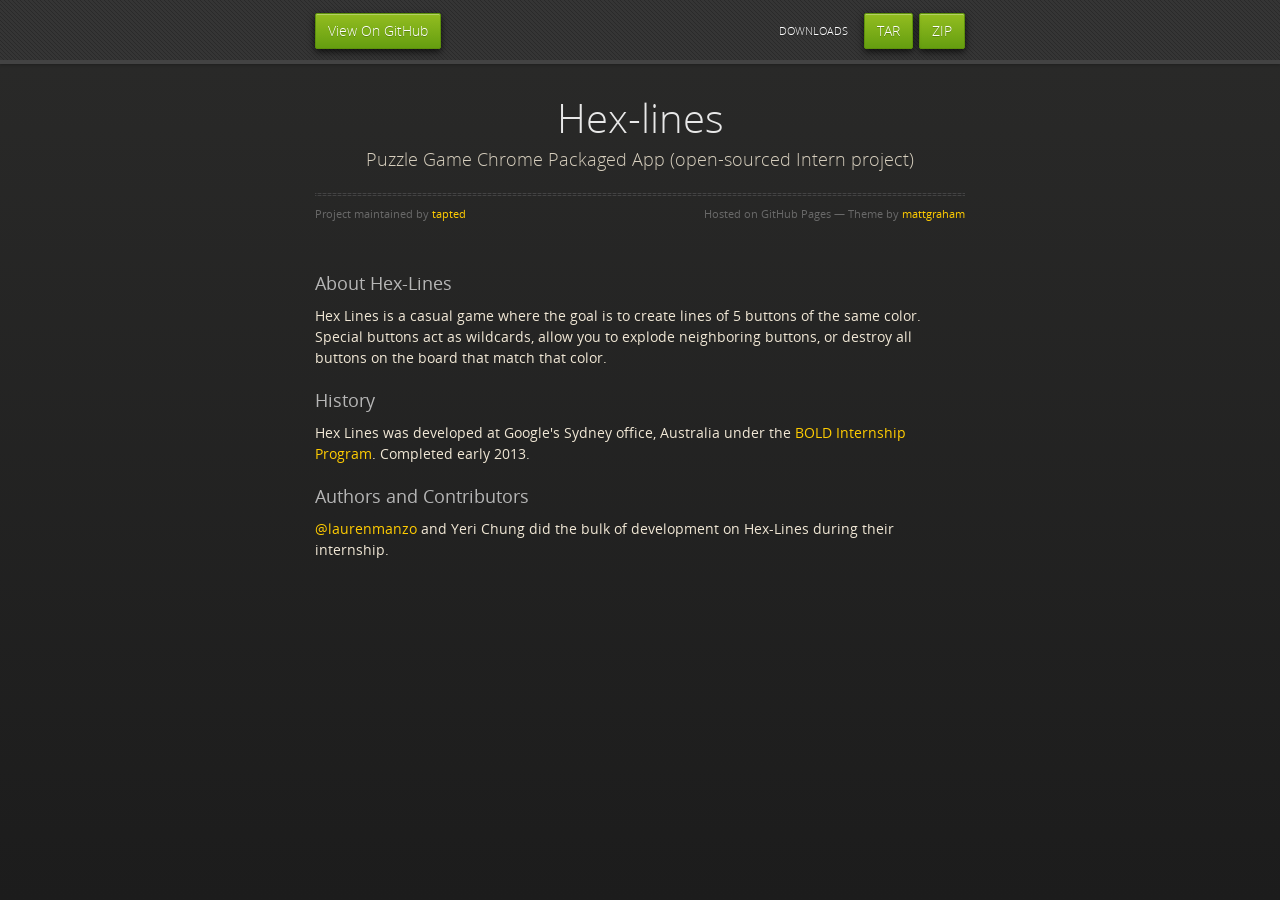
<file: index.html>
<!doctype html>
<html>
  <head>
    <meta charset="utf-8">
    <meta http-equiv="X-UA-Compatible" content="chrome=1">
    <title>Hex-lines by tapted</title>
    <link rel="stylesheet" href="stylesheets/styles.css">
    <link rel="stylesheet" href="stylesheets/pygment_trac.css">
    <script src="https://ajax.googleapis.com/ajax/libs/jquery/1.7.1/jquery.min.js"></script>
    <script src="javascripts/respond.js"></script>
    <!--[if lt IE 9]>
      <script src="//html5shiv.googlecode.com/svn/trunk/html5.js"></script>
    <![endif]-->
    <!--[if lt IE 8]>
    <link rel="stylesheet" href="stylesheets/ie.css">
    <![endif]-->
    <meta name="viewport" content="width=device-width, initial-scale=1, user-scalable=no">

  </head>
  <body>
      <div id="header">
        <nav>
          <li class="fork"><a href="https://github.com/tapted/hex-lines">View On GitHub</a></li>
          <li class="downloads"><a href="https://github.com/tapted/hex-lines/zipball/master">ZIP</a></li>
          <li class="downloads"><a href="https://github.com/tapted/hex-lines/tarball/master">TAR</a></li>
          <li class="title">DOWNLOADS</li>
        </nav>
      </div><!-- end header -->

    <div class="wrapper">

      <section>
        <div id="title">
          <h1>Hex-lines</h1>
          <p>Puzzle Game Chrome Packaged App (open-sourced Intern project)</p>
          <hr>
          <span class="credits left">Project maintained by <a href="https://github.com/tapted">tapted</a></span>
          <span class="credits right">Hosted on GitHub Pages &mdash; Theme by <a href="https://twitter.com/michigangraham">mattgraham</a></span>
        </div>

        <h3>
<a name="about-hex-lines" class="anchor" href="#about-hex-lines"><span class="octicon octicon-link"></span></a>About Hex-Lines</h3>

<p>Hex Lines is a casual game where the goal is to create lines of 5 buttons of the same color. Special buttons act as wildcards, allow you to explode neighboring buttons, or destroy all buttons on the board that match that color.</p>

<h3>
<a name="history" class="anchor" href="#history"><span class="octicon octicon-link"></span></a>History</h3>

<p>Hex Lines was developed at Google's Sydney office, Australia under the <a href="http://www.google.com/intl/en/jobs/bold/">BOLD Internship Program</a>. Completed early 2013.</p>

<h3>
<a name="authors-and-contributors" class="anchor" href="#authors-and-contributors"><span class="octicon octicon-link"></span></a>Authors and Contributors</h3>

<p><a href="https://github.com/laurenmanzo" class="user-mention">@laurenmanzo</a> and Yeri Chung did the bulk of development on Hex-Lines during their internship.</p>
      </section>

    </div>
    <!--[if !IE]><script>fixScale(document);</script><![endif]-->
    
  </body>
</html>
</file>
<file: stylesheets/styles.css>
@font-face {
  font-family: 'OpenSansLight';
  src: url("../fonts/OpenSans-Light-webfont.eot");
  src: url("../fonts/OpenSans-Light-webfont.eot?#iefix") format("embedded-opentype"), url("../fonts/OpenSans-Light-webfont.woff") format("woff"), url("../fonts/OpenSans-Light-webfont.ttf") format("truetype"), url("../fonts/OpenSans-Light-webfont.svg#OpenSansLight") format("svg");
  font-weight: normal;
  font-style: normal;
}

@font-face {
  font-family: 'OpenSansLightItalic';
  src: url("../fonts/OpenSans-LightItalic-webfont.eot");
  src: url("../fonts/OpenSans-LightItalic-webfont.eot?#iefix") format("embedded-opentype"), url("../fonts/OpenSans-LightItalic-webfont.woff") format("woff"), url("../fonts/OpenSans-LightItalic-webfont.ttf") format("truetype"), url("../fonts/OpenSans-LightItalic-webfont.svg#OpenSansLightItalic") format("svg");
  font-weight: normal;
  font-style: normal;
}

@font-face {
  font-family: 'OpenSansRegular';
  src: url("../fonts/OpenSans-Regular-webfont.eot");
  src: url("../fonts/OpenSans-Regular-webfont.eot?#iefix") format("embedded-opentype"), url("../fonts/OpenSans-Regular-webfont.woff") format("woff"), url("../fonts/OpenSans-Regular-webfont.ttf") format("truetype"), url("../fonts/OpenSans-Regular-webfont.svg#OpenSansRegular") format("svg");
  font-weight: normal;
  font-style: normal;
  -webkit-font-smoothing: antialiased;
}

@font-face {
  font-family: 'OpenSansItalic';
  src: url("../fonts/OpenSans-Italic-webfont.eot");
  src: url("../fonts/OpenSans-Italic-webfont.eot?#iefix") format("embedded-opentype"), url("../fonts/OpenSans-Italic-webfont.woff") format("woff"), url("../fonts/OpenSans-Italic-webfont.ttf") format("truetype"), url("../fonts/OpenSans-Italic-webfont.svg#OpenSansItalic") format("svg");
  font-weight: normal;
  font-style: normal;
  -webkit-font-smoothing: antialiased;
}

@font-face {
  font-family: 'OpenSansSemibold';
  src: url("../fonts/OpenSans-Semibold-webfont.eot");
  src: url("../fonts/OpenSans-Semibold-webfont.eot?#iefix") format("embedded-opentype"), url("../fonts/OpenSans-Semibold-webfont.woff") format("woff"), url("../fonts/OpenSans-Semibold-webfont.ttf") format("truetype"), url("../fonts/OpenSans-Semibold-webfont.svg#OpenSansSemibold") format("svg");
  font-weight: normal;
  font-style: normal;
  -webkit-font-smoothing: antialiased;
}

@font-face {
  font-family: 'OpenSansSemiboldItalic';
  src: url("../fonts/OpenSans-SemiboldItalic-webfont.eot");
  src: url("../fonts/OpenSans-SemiboldItalic-webfont.eot?#iefix") format("embedded-opentype"), url("../fonts/OpenSans-SemiboldItalic-webfont.woff") format("woff"), url("../fonts/OpenSans-SemiboldItalic-webfont.ttf") format("truetype"), url("../fonts/OpenSans-SemiboldItalic-webfont.svg#OpenSansSemiboldItalic") format("svg");
  font-weight: normal;
  font-style: normal;
  -webkit-font-smoothing: antialiased;
}

@font-face {
  font-family: 'OpenSansBold';
  src: url("../fonts/OpenSans-Bold-webfont.eot");
  src: url("../fonts/OpenSans-Bold-webfont.eot?#iefix") format("embedded-opentype"), url("../fonts/OpenSans-Bold-webfont.woff") format("woff"), url("../fonts/OpenSans-Bold-webfont.ttf") format("truetype"), url("../fonts/OpenSans-Bold-webfont.svg#OpenSansBold") format("svg");
  font-weight: normal;
  font-style: normal;
  -webkit-font-smoothing: antialiased;
}

@font-face {
  font-family: 'OpenSansBoldItalic';
  src: url("../fonts/OpenSans-BoldItalic-webfont.eot");
  src: url("../fonts/OpenSans-BoldItalic-webfont.eot?#iefix") format("embedded-opentype"), url("../fonts/OpenSans-BoldItalic-webfont.woff") format("woff"), url("../fonts/OpenSans-BoldItalic-webfont.ttf") format("truetype"), url("../fonts/OpenSans-BoldItalic-webfont.svg#OpenSansBoldItalic") format("svg");
  font-weight: normal;
  font-style: normal;
  -webkit-font-smoothing: antialiased;
}

/* normalize.css 2012-02-07T12:37 UTC - http://github.com/necolas/normalize.css */
/* =============================================================================
   HTML5 display definitions
   ========================================================================== */
/*
 * Corrects block display not defined in IE6/7/8/9 & FF3
 */
article,
aside,
details,
figcaption,
figure,
footer,
header,
hgroup,
nav,
section,
summary {
  display: block;
}

/*
 * Corrects inline-block display not defined in IE6/7/8/9 & FF3
 */
audio,
canvas,
video {
  display: inline-block;
  *display: inline;
  *zoom: 1;
}

/*
 * Prevents modern browsers from displaying 'audio' without controls
 */
audio:not([controls]) {
  display: none;
}

/*
 * Addresses styling for 'hidden' attribute not present in IE7/8/9, FF3, S4
 * Known issue: no IE6 support
 */
[hidden] {
  display: none;
}

/* =============================================================================
   Base
   ========================================================================== */
/*
 * 1. Corrects text resizing oddly in IE6/7 when body font-size is set using em units
 *    http://clagnut.com/blog/348/#c790
 * 2. Prevents iOS text size adjust after orientation change, without disabling user zoom
 *    www.456bereastreet.com/archive/201012/controlling_text_size_in_safari_for_ios_without_disabling_user_zoom/
 */
html {
  font-size: 100%;
  /* 1 */
  -webkit-text-size-adjust: 100%;
  /* 2 */
  -ms-text-size-adjust: 100%;
  /* 2 */
}

/*
 * Addresses font-family inconsistency between 'textarea' and other form elements.
 */
html,
button,
input,
select,
textarea {
  font-family: sans-serif;
}

/*
 * Addresses margins handled incorrectly in IE6/7
 */
body {
  margin: 0;
}

/* =============================================================================
   Links
   ========================================================================== */
/*
 * Addresses outline displayed oddly in Chrome
 */
a:focus {
  outline: thin dotted;
}

/*
 * Improves readability when focused and also mouse hovered in all browsers
 * people.opera.com/patrickl/experiments/keyboard/test
 */
a:hover,
a:active {
  outline: 0;
}

/* =============================================================================
   Typography
   ========================================================================== */
/*
 * Addresses font sizes and margins set differently in IE6/7
 * Addresses font sizes within 'section' and 'article' in FF4+, Chrome, S5
 */
h1 {
  font-size: 2em;
  margin: 0.67em 0;
}

h2 {
  font-size: 1.5em;
  margin: 0.83em 0;
}

h3 {
  font-size: 1.17em;
  margin: 1em 0;
}

h4 {
  font-size: 1em;
  margin: 1.33em 0;
}

h5 {
  font-size: 0.83em;
  margin: 1.67em 0;
}

h6 {
  font-size: 0.75em;
  margin: 2.33em 0;
}

/*
 * Addresses styling not present in IE7/8/9, S5, Chrome
 */
abbr[title] {
  border-bottom: 1px dotted;
}

/*
 * Addresses style set to 'bolder' in FF3+, S4/5, Chrome
*/
b,
strong {
  font-weight: bold;
}

blockquote {
  margin: 1em 40px;
}

/*
 * Addresses styling not present in S5, Chrome
 */
dfn {
  font-style: italic;
}

/*
 * Addresses styling not present in IE6/7/8/9
 */
mark {
  background: #ff0;
  color: #000;
}

/*
 * Addresses margins set differently in IE6/7
 */
p,
pre {
  margin: 1em 0;
}

/*
 * Corrects font family set oddly in IE6, S4/5, Chrome
 * en.wikipedia.org/wiki/User:Davidgothberg/Test59
 */
pre,
code,
kbd,
samp {
  font-family: monospace, serif;
  _font-family: 'courier new', monospace;
  font-size: 1em;
}

/*
 * 1. Addresses CSS quotes not supported in IE6/7
 * 2. Addresses quote property not supported in S4
 */
/* 1 */
q {
  quotes: none;
}

/* 2 */
q:before,
q:after {
  content: '';
  content: none;
}

small {
  font-size: 75%;
}

/*
 * Prevents sub and sup affecting line-height in all browsers
 * gist.github.com/413930
 */
sub,
sup {
  font-size: 75%;
  line-height: 0;
  position: relative;
  vertical-align: baseline;
}

sup {
  top: -0.5em;
}

sub {
  bottom: -0.25em;
}

/* =============================================================================
   Lists
   ========================================================================== */
/*
 * Addresses margins set differently in IE6/7
 */
dl,
menu,
ol,
ul {
  margin: 1em 0;
}

dd {
  margin: 0 0 0 40px;
}

/*
 * Addresses paddings set differently in IE6/7
 */
menu,
ol,
ul {
  padding: 0 0 0 40px;
}

/*
 * Corrects list images handled incorrectly in IE7
 */
nav ul,
nav ol {
  list-style: none;
  list-style-image: none;
}

/* =============================================================================
   Embedded content
   ========================================================================== */
/*
 * 1. Removes border when inside 'a' element in IE6/7/8/9, FF3
 * 2. Improves image quality when scaled in IE7
 *    code.flickr.com/blog/2008/11/12/on-ui-quality-the-little-things-client-side-image-resizing/
 */
img {
  border: 0;
  /* 1 */
  -ms-interpolation-mode: bicubic;
  /* 2 */
}

/*
 * Corrects overflow displayed oddly in IE9
 */
svg:not(:root) {
  overflow: hidden;
}

/* =============================================================================
   Figures
   ========================================================================== */
/*
 * Addresses margin not present in IE6/7/8/9, S5, O11
 */
figure {
  margin: 0;
}

/* =============================================================================
   Forms
   ========================================================================== */
/*
 * Corrects margin displayed oddly in IE6/7
 */
form {
  margin: 0;
}

/*
 * Define consistent border, margin, and padding
 */
fieldset {
  border: 1px solid #c0c0c0;
  margin: 0 2px;
  padding: 0.35em 0.625em 0.75em;
}

/*
 * 1. Corrects color not being inherited in IE6/7/8/9
 * 2. Corrects text not wrapping in FF3 
 * 3. Corrects alignment displayed oddly in IE6/7
 */
legend {
  border: 0;
  /* 1 */
  padding: 0;
  white-space: normal;
  /* 2 */
  *margin-left: -7px;
  /* 3 */
}

/*
 * 1. Corrects font size not being inherited in all browsers
 * 2. Addresses margins set differently in IE6/7, FF3+, S5, Chrome
 * 3. Improves appearance and consistency in all browsers
 */
button,
input,
select,
textarea {
  font-size: 100%;
  /* 1 */
  margin: 0;
  /* 2 */
  vertical-align: baseline;
  /* 3 */
  *vertical-align: middle;
  /* 3 */
}

/*
 * Addresses FF3/4 setting line-height on 'input' using !important in the UA stylesheet
 */
button,
input {
  line-height: normal;
  /* 1 */
}

/*
 * 1. Improves usability and consistency of cursor style between image-type 'input' and others
 * 2. Corrects inability to style clickable 'input' types in iOS
 * 3. Removes inner spacing in IE7 without affecting normal text inputs
 *    Known issue: inner spacing remains in IE6
 */
button,
input[type="button"],
input[type="reset"],
input[type="submit"] {
  cursor: pointer;
  /* 1 */
  -webkit-appearance: button;
  /* 2 */
  *overflow: visible;
  /* 3 */
}

/*
 * Re-set default cursor for disabled elements
 */
button[disabled],
input[disabled] {
  cursor: default;
}

/*
 * 1. Addresses box sizing set to content-box in IE8/9
 * 2. Removes excess padding in IE8/9
 * 3. Removes excess padding in IE7
      Known issue: excess padding remains in IE6
 */
input[type="checkbox"],
input[type="radio"] {
  box-sizing: border-box;
  /* 1 */
  padding: 0;
  /* 2 */
  *height: 13px;
  /* 3 */
  *width: 13px;
  /* 3 */
}

/*
 * 1. Addresses appearance set to searchfield in S5, Chrome
 * 2. Addresses box-sizing set to border-box in S5, Chrome (include -moz to future-proof)
 */
input[type="search"] {
  -webkit-appearance: textfield;
  /* 1 */
  -moz-box-sizing: content-box;
  -webkit-box-sizing: content-box;
  /* 2 */
  box-sizing: content-box;
}

/*
 * Removes inner padding and search cancel button in S5, Chrome on OS X
 */
input[type="search"]::-webkit-search-decoration,
input[type="search"]::-webkit-search-cancel-button {
  -webkit-appearance: none;
}

/*
 * Removes inner padding and border in FF3+
 * www.sitepen.com/blog/2008/05/14/the-devils-in-the-details-fixing-dojos-toolbar-buttons/
 */
button::-moz-focus-inner,
input::-moz-focus-inner {
  border: 0;
  padding: 0;
}

/*
 * 1. Removes default vertical scrollbar in IE6/7/8/9
 * 2. Improves readability and alignment in all browsers
 */
textarea {
  overflow: auto;
  /* 1 */
  vertical-align: top;
  /* 2 */
}

/* =============================================================================
   Tables
   ========================================================================== */
/*
 * Remove most spacing between table cells
 */
table {
  border-collapse: collapse;
  border-spacing: 0;
}

body {
  padding: 0px 0 20px 0px;
  margin: 0px;
  font: 14px/1.5 "OpenSansRegular", "Helvetica Neue", Helvetica, Arial, sans-serif;
  color: #f0e7d5;
  font-weight: normal;
  background: #252525;
  background-attachment: fixed !important;
  background: -webkit-gradient(linear, 50% 0%, 50% 100%, color-stop(0%, #2a2a29), color-stop(100%, #1c1c1c));
  background: -webkit-linear-gradient(#2a2a29, #1c1c1c);
  background: -moz-linear-gradient(#2a2a29, #1c1c1c);
  background: -o-linear-gradient(#2a2a29, #1c1c1c);
  background: -ms-linear-gradient(#2a2a29, #1c1c1c);
  background: linear-gradient(#2a2a29, #1c1c1c);
}

h1, h2, h3, h4, h5, h6 {
  color: #e8e8e8;
  margin: 0 0 10px;
  font-family: 'OpenSansRegular', "Helvetica Neue", Helvetica, Arial, sans-serif;
  font-weight: normal;
}

p, ul, ol, table, pre, dl {
  margin: 0 0 20px;
}

h1, h2, h3 {
  line-height: 1.1;
}

h1 {
  font-size: 28px;
}

h2 {
  font-size: 24px;
}

h4, h5, h6 {
  color: #e8e8e8;
}

h3 {
  font-size: 18px;
  line-height: 24px;
  font-family: 'OpenSansRegular', "Helvetica Neue", Helvetica, Arial, sans-serif !important;
  font-weight: normal;
  color: #b6b6b6;
}

a {
  color: #ffcc00;
  font-weight: 400;
  text-decoration: none;
}
a:hover {
  color: #ffeb9b;
}

a small {
  font-size: 11px;
  color: #666;
  margin-top: -0.6em;
  display: block;
}

ul {
  list-style-image: url("../images/bullet.png");
}

strong {
  font-family: 'OpenSansBold', "Helvetica Neue", Helvetica, Arial, sans-serif !important;
  font-weight: normal;
}

.wrapper {
  max-width: 650px;
  margin: 0 auto;
  position: relative;
  padding: 0 20px;
}

section img {
  max-width: 100%;
}

blockquote {
  border-left: 3px solid #ffcc00;
  margin: 0;
  padding: 0 0 0 20px;
  font-style: italic;
}

code {
  font-family: "Lucida Sans", Monaco, Bitstream Vera Sans Mono, Lucida Console, Terminal;
  color: #efefef;
  font-size: 13px;
  margin: 0 4px;
  padding: 4px 6px;
  -moz-border-radius: 2px;
  -webkit-border-radius: 2px;
  -o-border-radius: 2px;
  -ms-border-radius: 2px;
  -khtml-border-radius: 2px;
  border-radius: 2px;
}

pre {
  padding: 8px 15px;
  background: #191919;
  -moz-border-radius: 2px;
  -webkit-border-radius: 2px;
  -o-border-radius: 2px;
  -ms-border-radius: 2px;
  -khtml-border-radius: 2px;
  border-radius: 2px;
  border: 1px solid #121212;
  -moz-box-shadow: inset 0 1px 3px rgba(0, 0, 0, 0.3);
  -webkit-box-shadow: inset 0 1px 3px rgba(0, 0, 0, 0.3);
  -o-box-shadow: inset 0 1px 3px rgba(0, 0, 0, 0.3);
  box-shadow: inset 0 1px 3px rgba(0, 0, 0, 0.3);
  overflow: auto;
  overflow-y: hidden;
}
pre code {
  color: #efefef;
  text-shadow: 0px 1px 0px #000;
  margin: 0;
  padding: 0;
}

table {
  width: 100%;
  border-collapse: collapse;
}

th {
  text-align: left;
  padding: 5px 10px;
  border-bottom: 1px solid #434343;
  color: #b6b6b6;
  font-family: 'OpenSansSemibold', "Helvetica Neue", Helvetica, Arial, sans-serif !important;
  font-weight: normal;
}

td {
  text-align: left;
  padding: 5px 10px;
  border-bottom: 1px solid #434343;
}

hr {
  border: 0;
  outline: none;
  height: 3px;
  background: transparent url("../images/hr.gif") center center repeat-x;
  margin: 0 0 20px;
}

dt {
  color: #F0E7D5;
  font-family: 'OpenSansSemibold', "Helvetica Neue", Helvetica, Arial, sans-serif !important;
  font-weight: normal;
}

#header {
  z-index: 100;
  left: 0;
  top: 0px;
  height: 60px;
  width: 100%;
  position: fixed;
  background: url(../images/nav-bg.gif) #353535;
  border-bottom: 4px solid #434343;
  -moz-box-shadow: 0px 1px 3px rgba(0, 0, 0, 0.25);
  -webkit-box-shadow: 0px 1px 3px rgba(0, 0, 0, 0.25);
  -o-box-shadow: 0px 1px 3px rgba(0, 0, 0, 0.25);
  box-shadow: 0px 1px 3px rgba(0, 0, 0, 0.25);
}
#header nav {
  max-width: 650px;
  margin: 0 auto;
  padding: 0 10px;
  background: blue;
  margin: 6px auto;
}
#header nav li {
  font-family: 'OpenSansLight', "Helvetica Neue", Helvetica, Arial, sans-serif;
  font-weight: normal;
  list-style: none;
  display: inline;
  color: white;
  line-height: 50px;
  text-shadow: 0px 1px 0px rgba(0, 0, 0, 0.2);
  font-size: 14px;
}
#header nav li a {
  color: white;
  border: 1px solid #5d910b;
  background: -webkit-gradient(linear, 50% 0%, 50% 100%, color-stop(0%, #93bd20), color-stop(100%, #659e10));
  background: -webkit-linear-gradient(#93bd20, #659e10);
  background: -moz-linear-gradient(#93bd20, #659e10);
  background: -o-linear-gradient(#93bd20, #659e10);
  background: -ms-linear-gradient(#93bd20, #659e10);
  background: linear-gradient(#93bd20, #659e10);
  -moz-border-radius: 2px;
  -webkit-border-radius: 2px;
  -o-border-radius: 2px;
  -ms-border-radius: 2px;
  -khtml-border-radius: 2px;
  border-radius: 2px;
  -moz-box-shadow: inset 0px 1px 0px rgba(255, 255, 255, 0.3), 0px 3px 7px rgba(0, 0, 0, 0.7);
  -webkit-box-shadow: inset 0px 1px 0px rgba(255, 255, 255, 0.3), 0px 3px 7px rgba(0, 0, 0, 0.7);
  -o-box-shadow: inset 0px 1px 0px rgba(255, 255, 255, 0.3), 0px 3px 7px rgba(0, 0, 0, 0.7);
  box-shadow: inset 0px 1px 0px rgba(255, 255, 255, 0.3), 0px 3px 7px rgba(0, 0, 0, 0.7);
  background-color: #93bd20;
  padding: 10px 12px;
  margin-top: 6px;
  line-height: 14px;
  font-size: 14px;
  display: inline-block;
  text-align: center;
}
#header nav li a:hover {
  background: -webkit-gradient(linear, 50% 0%, 50% 100%, color-stop(0%, #749619), color-stop(100%, #527f0e));
  background: -webkit-linear-gradient(#749619, #527f0e);
  background: -moz-linear-gradient(#749619, #527f0e);
  background: -o-linear-gradient(#749619, #527f0e);
  background: -ms-linear-gradient(#749619, #527f0e);
  background: linear-gradient(#749619, #527f0e);
  background-color: #659e10;
  border: 1px solid #527f0e;
  -moz-box-shadow: inset 0px 1px 1px rgba(0, 0, 0, 0.2), 0px 1px 0px rgba(0, 0, 0, 0);
  -webkit-box-shadow: inset 0px 1px 1px rgba(0, 0, 0, 0.2), 0px 1px 0px rgba(0, 0, 0, 0);
  -o-box-shadow: inset 0px 1px 1px rgba(0, 0, 0, 0.2), 0px 1px 0px rgba(0, 0, 0, 0);
  box-shadow: inset 0px 1px 1px rgba(0, 0, 0, 0.2), 0px 1px 0px rgba(0, 0, 0, 0);
}
#header nav li.fork {
  float: left;
  margin-left: 0px;
}
#header nav li.downloads {
  float: right;
  margin-left: 6px;
}
#header nav li.title {
  float: right;
  margin-right: 10px;
  font-size: 11px;
}

section {
  max-width: 650px;
  padding: 30px 0px 50px 0px;
  margin: 20px 0;
  margin-top: 70px;
}
section #title {
  border: 0;
  outline: none;
  margin: 0 0 50px 0;
  padding: 0 0 5px 0;
}
section #title h1 {
  font-family: 'OpenSansLight', "Helvetica Neue", Helvetica, Arial, sans-serif;
  font-weight: normal;
  font-size: 40px;
  text-align: center;
  line-height: 36px;
}
section #title p {
  color: #d7cfbe;
  font-family: 'OpenSansLight', "Helvetica Neue", Helvetica, Arial, sans-serif;
  font-weight: normal;
  font-size: 18px;
  text-align: center;
}
section #title .credits {
  font-size: 11px;
  font-family: 'OpenSansRegular', "Helvetica Neue", Helvetica, Arial, sans-serif;
  font-weight: normal;
  color: #696969;
  margin-top: -10px;
}
section #title .credits.left {
  float: left;
}
section #title .credits.right {
  float: right;
}

@media print, screen and (max-width: 720px) {
  #title .credits {
    display: block;
    width: 100%;
    line-height: 30px;
    text-align: center;
  }
  #title .credits .left {
    float: none;
    display: block;
  }
  #title .credits .right {
    float: none;
    display: block;
  }
}
@media print, screen and (max-width: 480px) {
  #header {
    margin-top: -20px;
  }

  section {
    margin-top: 40px;
  }

  nav {
    display: none;
  }
}
</file>
<file: stylesheets/pygment_trac.css>
.highlight .hll { background-color: #404040 }
.highlight  { color: #d0d0d0 }
.highlight .c { color: #999999; font-style: italic } /* Comment */
.highlight .err { color: #a61717; background-color: #e3d2d2 } /* Error */
.highlight .g { color: #d0d0d0 } /* Generic */
.highlight .k { color: #6ab825; font-weight: normal } /* Keyword */
.highlight .l { color: #d0d0d0 } /* Literal */
.highlight .n { color: #d0d0d0 } /* Name */
.highlight .o { color: #d0d0d0 } /* Operator */
.highlight .x { color: #d0d0d0 } /* Other */
.highlight .p { color: #d0d0d0 } /* Punctuation */
.highlight .cm { color: #999999; font-style: italic } /* Comment.Multiline */
.highlight .cp { color: #cd2828; font-weight: normal } /* Comment.Preproc */
.highlight .c1 { color: #999999; font-style: italic } /* Comment.Single */
.highlight .cs { color: #e50808; font-weight: normal; background-color: #520000 } /* Comment.Special */
.highlight .gd { color: #d22323 } /* Generic.Deleted */
.highlight .ge { color: #d0d0d0; font-style: italic } /* Generic.Emph */
.highlight .gr { color: #d22323 } /* Generic.Error */
.highlight .gh { color: #ffffff; font-weight: normal } /* Generic.Heading */
.highlight .gi { color: #589819 } /* Generic.Inserted */
.highlight .go { color: #cccccc } /* Generic.Output */
.highlight .gp { color: #aaaaaa } /* Generic.Prompt */
.highlight .gs { color: #d0d0d0; font-weight: normal } /* Generic.Strong */
.highlight .gu { color: #ffffff; text-decoration: underline } /* Generic.Subheading */
.highlight .gt { color: #d22323 } /* Generic.Traceback */
.highlight .kc { color: #6ab825; font-weight: normal } /* Keyword.Constant */
.highlight .kd { color: #6ab825; font-weight: normal } /* Keyword.Declaration */
.highlight .kn { color: #6ab825; font-weight: normal } /* Keyword.Namespace */
.highlight .kp { color: #6ab825 } /* Keyword.Pseudo */
.highlight .kr { color: #6ab825; font-weight: normal } /* Keyword.Reserved */
.highlight .kt { color: #6ab825; font-weight: normal } /* Keyword.Type */
.highlight .ld { color: #d0d0d0 } /* Literal.Date */
.highlight .m { color: #3677a9 } /* Literal.Number */
.highlight .s { color: #9dd5f1 } /* Literal.String */
.highlight .na { color: #bbbbbb } /* Name.Attribute */
.highlight .nb { color: #24909d } /* Name.Builtin */
.highlight .nc { color: #447fcf; text-decoration: underline } /* Name.Class */
.highlight .no { color: #40ffff } /* Name.Constant */
.highlight .nd { color: #ffa500 } /* Name.Decorator */
.highlight .ni { color: #d0d0d0 } /* Name.Entity */
.highlight .ne { color: #bbbbbb } /* Name.Exception */
.highlight .nf { color: #447fcf } /* Name.Function */
.highlight .nl { color: #d0d0d0 } /* Name.Label */
.highlight .nn { color: #447fcf; text-decoration: underline } /* Name.Namespace */
.highlight .nx { color: #d0d0d0 } /* Name.Other */
.highlight .py { color: #d0d0d0 } /* Name.Property */
.highlight .nt { color: #6ab825;} /* Name.Tag */
.highlight .nv { color: #40ffff } /* Name.Variable */
.highlight .ow { color: #6ab825; font-weight: normal } /* Operator.Word */
.highlight .w { color: #666666 } /* Text.Whitespace */
.highlight .mf { color: #3677a9 } /* Literal.Number.Float */
.highlight .mh { color: #3677a9 } /* Literal.Number.Hex */
.highlight .mi { color: #3677a9 } /* Literal.Number.Integer */
.highlight .mo { color: #3677a9 } /* Literal.Number.Oct */
.highlight .sb { color: #9dd5f1 } /* Literal.String.Backtick */
.highlight .sc { color: #9dd5f1 } /* Literal.String.Char */
.highlight .sd { color: #9dd5f1 } /* Literal.String.Doc */
.highlight .s2 { color: #9dd5f1 } /* Literal.String.Double */
.highlight .se { color: #9dd5f1 } /* Literal.String.Escape */
.highlight .sh { color: #9dd5f1 } /* Literal.String.Heredoc */
.highlight .si { color: #9dd5f1 } /* Literal.String.Interpol */
.highlight .sx { color: #ffa500 } /* Literal.String.Other */
.highlight .sr { color: #9dd5f1 } /* Literal.String.Regex */
.highlight .s1 { color: #9dd5f1 } /* Literal.String.Single */
.highlight .ss { color: #9dd5f1 } /* Literal.String.Symbol */
.highlight .bp { color: #24909d } /* Name.Builtin.Pseudo */
.highlight .vc { color: #40ffff } /* Name.Variable.Class */
.highlight .vg { color: #40ffff } /* Name.Variable.Global */
.highlight .vi { color: #40ffff } /* Name.Variable.Instance */
.highlight .il { color: #3677a9 } /* Literal.Number.Integer.Long */
</file>
<file: stylesheets/ie.css>
nav {
  display: none;
}
</file>
